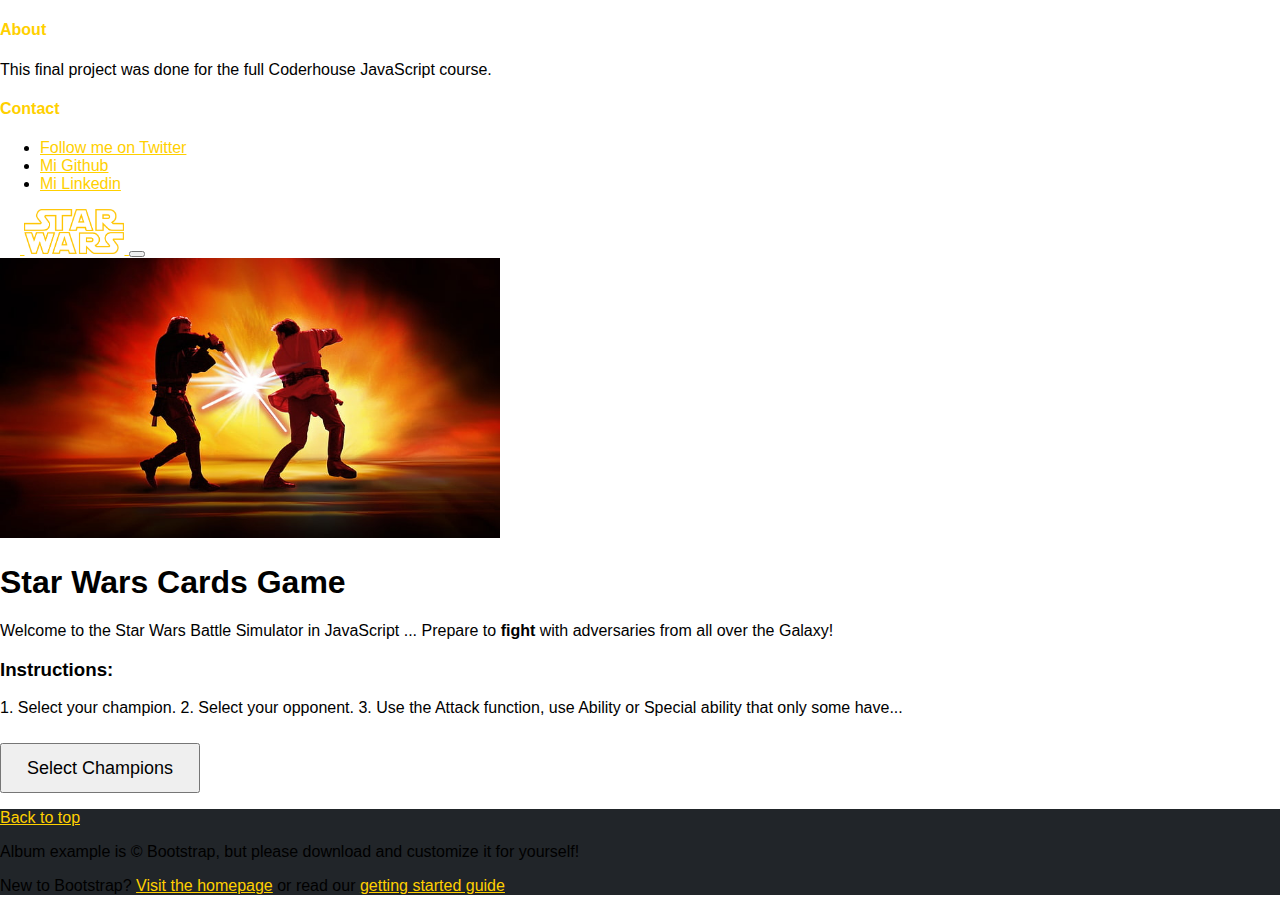
<file: index.html>
<!DOCTYPE html>
<html lang="en">
  <head>
    <meta charset="UTF-8" />
    <meta http-equiv="X-UA-Compatible" content="IE=edge" />
    <meta name="viewport" content="width=device-width, initial-scale=1.0" />
    <link rel="stylesheet" href="styles/style.css" />
    <link
      href="https://cdn.jsdelivr.net/npm/bootstrap@5.1.3/dist/css/bootstrap.min.css"
      rel="stylesheet"
      integrity="sha384-1BmE4kWBq78iYhFldvKuhfTAU6auU8tT94WrHftjDbrCEXSU1oBoqyl2QvZ6jIW3"
      crossorigin="anonymous"
    />
    <link rel="icon" type="image/x-icon" href="favicon.ico" />
    <title>Star Wars Game</title>
  </head>
  <body>
    <header>
      <div class="collapse bg-dark" id="navbarHeader">
        <div class="container">
          <div class="row">
            <div class="col-sm-8 col-md-7 py-4">
              <h4>About</h4>
              <p class="text-muted">
                This final project was done for the full Coderhouse JavaScript
                course.
              </p>
            </div>
            <div class="col-sm-4 offset-md-1 py-4">
              <h4>Contact</h4>
              <ul class="list-unstyled">
                <li>
                  <a href="https://twitter.com/lucianoaraus" class="text-white"
                    >Follow me on Twitter</a
                  >
                </li>
                <li>
                  <a href="https://github.com/lucianoaraus" class="text-white"
                    >Mi Github</a
                  >
                </li>
                <li>
                  <a
                    href="https://www.linkedin.com/in/lucianoaraus/"
                    class="text-white"
                    >Mi Linkedin</a
                  >
                </li>
              </ul>
            </div>
          </div>
        </div>
      </div>
      <div class="navbar navbar-dark bg-dark shadow-sm">
        <div class="container">
          <a href="#" class="navbar-brand d-flex align-items-center">
            <svg
              xmlns="http://www.w3.org/2000/svg"
              width="20"
              height="20"
              fill="none"
              stroke="currentColor"
              stroke-linecap="round"
              stroke-linejoin="round"
              stroke-width="2"
              aria-hidden="true"
              class="me-2"
              viewBox="0 0 24 24"
            ></svg>
            <img
              src="assets\logo-starwars.png"
              alt=""
              width="100"
              height="45"
            />
          </a>
          <button
            class="navbar-toggler"
            type="button"
            data-bs-toggle="collapse"
            data-bs-target="#navbarHeader"
            aria-controls="navbarHeader"
            aria-expanded="false"
            aria-label="Toggle navigation"
          >
            <span class="navbar-toggler-icon"></span>
          </button>
        </div>
      </div>
    </header>

    <main>
      <section class="py-5 text-center container">
        <img src="assets\sw-background.jpg" alt="" class="sw-background" />
        <div class="row py-lg-5">
          <div class="col-lg-6 col-md-8 mx-auto">
            <h1 class="fw-light">Star Wars Cards Game</h1>
            <p class="lead text-muted">
              Welcome to the Star Wars Battle Simulator in JavaScript ...
              Prepare to <b>fight</b> with adversaries from all over the Galaxy!
            </p>
            <h3 class="fw-light">Instructions:</h3>
            <p class="lead text-muted">
              1. Select your champion. 2. Select your opponent. 3. Use the
              Attack function, use Ability or Special ability that only some
              have...
            </p>
          </div>
        </div>
        <button
          type="button"
          class="btn btn-sm btn-outline-secondary select-button"
          id="select-champions"
        >
          Select Champions
        </button>
      </section>

      <div class="album py-5" id="cards-content">
        <div class="container">
          <div
            class="row row-cols-1 row-cols-sm-2 row-cols-md-3 g-3 main-container"
            id="cards-content-div"
          ></div>
        </div>
      </div>
    </main>

    <footer class="text-muted py-5">
      <div class="container">
        <p class="float-end mb-1">
          <a href="#">Back to top</a>
        </p>
        <p class="mb-1">
          Album example is © Bootstrap, but please download and customize it for
          yourself!
        </p>
        <p class="mb-0">
          New to Bootstrap? <a href="/">Visit the homepage</a> or read our
          <a href="/docs/5.1/getting-started/introduction/"
            >getting started guide</a
          >
        </p>
      </div>
    </footer>

    <audio autoplay loop>
      <source src="vader-sound.mp3" type="audio/mp3" />
    </audio>
    <script
      src="https://cdn.jsdelivr.net/npm/bootstrap@5.1.3/dist/js/bootstrap.bundle.min.js"
      integrity="sha384-ka7Sk0Gln4gmtz2MlQnikT1wXgYsOg+OMhuP+IlRH9sENBO0LRn5q+8nbTov4+1p"
      crossorigin="anonymous"
    ></script>
    <script src="https://code.jquery.com/jquery-3.6.0.min.js"></script>
    <script src="script.js"></script>
  </body>
</html>
</file>
<file: styles/style.css>
@import url("https://fonts.googleapis.com/css2?family=Montserrat:wght@300&display=swap");
@import url("https://fonts.googleapis.com/css2?family=Montserrat:wght@500&display=swap");

html,
body {
  height: 92vh;
  margin: 0;
  padding: 0;
  font-family: "Montserrat:wght@300", sans-serif;
  background: #fff;
}

#select-champions {
  width: 200px;
  height: 50px;
  font-size: large;
}

#cards-content {
  background: #fff;
}

.card-image {
  width: 200px;
  height: 200px;
  background: #fff;
}

.card-body {
  min-height: 305px;
  max-height: 305px;
  background: #212529;
  border-radius: 0 0 3px 3px;
  color: rgb(233, 233, 233);
}

.card-body p {
  color: rgb(197, 197, 197);
}

.select-button {
  margin-top: 10px;
}

.battle-cards-div {
  display: flex;
  justify-content: center;
}

.drop-shadow {
  filter: drop-shadow(0 0 7px rgba(0, 0, 0, 0.35));
}

.sw-background {
  width: 500px;
  height: 280px;
}

.box-image {
  display: flex;
  justify-content: center;
  background: #fff;
  border-radius: 5px 5px;
}

h4,
a {
  color: #ffd000;
}

footer {
  background: #212529;
}

footer a {
  color: #ffd000;
}
</file>
